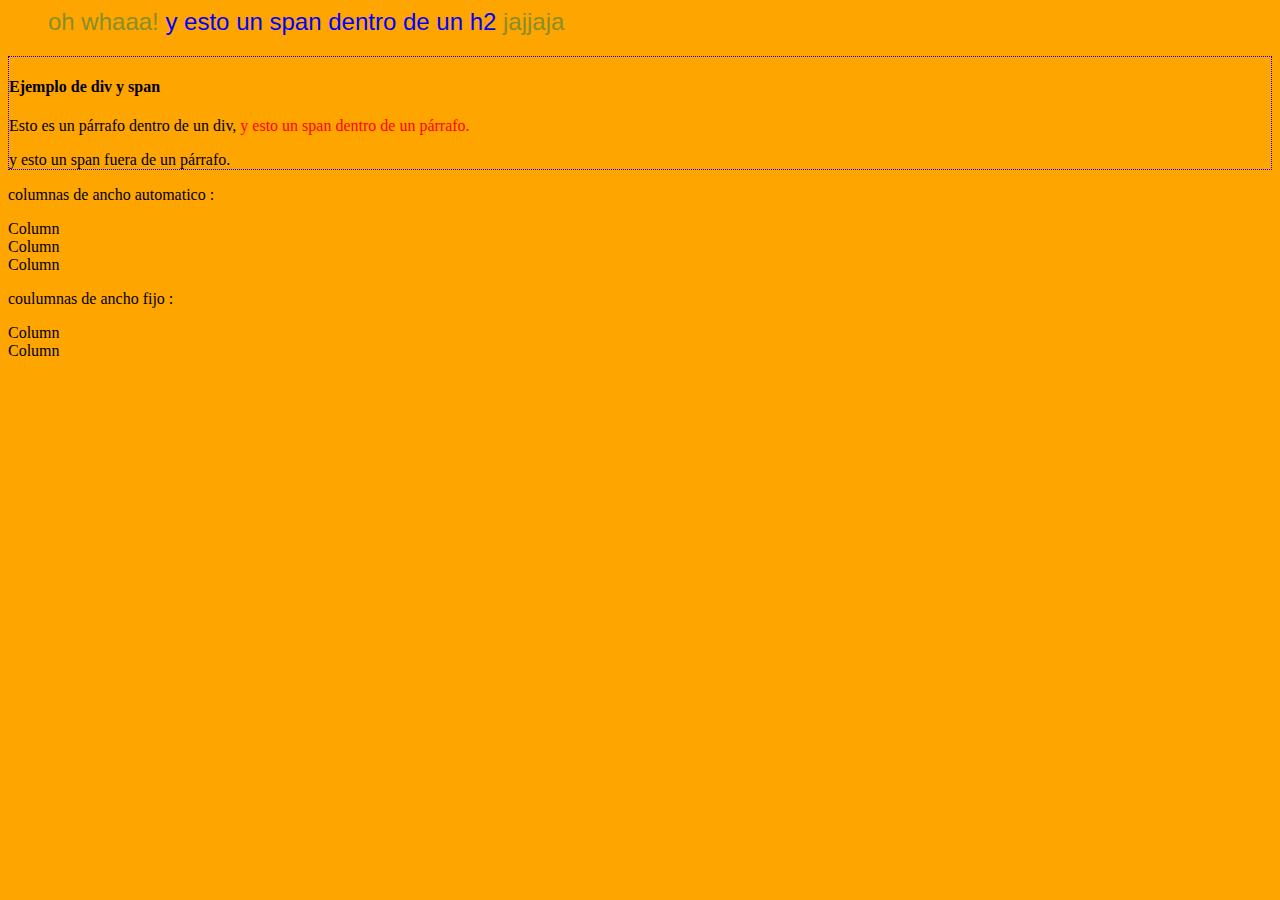
<file: my other page.html>
<html>
  <head>
    <link rel="stylesheet" type="text/css" href="mestyles.css">
    
  </head>
  <body>
    <h2>oh whaaa!<span> y esto un span dentro de un h2 </span>jajjaja</h2>
    <div style="border: 1px dotted blue;">
      <h4>Ejemplo de div y span </h4>
       <p>
        Esto es un párrafo dentro de un div,
         <span> y esto un span dentro de un párrafo. </span>
       </p>
       <span> y esto un span fuera de un párrafo. </span>
     </div>
     <p>columnas de ancho automatico :</p>
<div class="container">

  <div class="row">

    <div class="col"> Column </div>

    <div class="col"> Column </div>

    <div class="col"> Column </div>

  </div>

</div>
<p>coulumnas de ancho fijo :</p>
<div class="container">

  <div class="row">

    <div class="col-4"> Column </div>

    <div class="col-8"> Column </div>

  </div>

</div>


  </body>
</html>
</file>
<file: mestyles.css>
body {
  background: orange;
}

h1, h2, h3 {
  color: #8A8E27;
  margin-left: 40px;
  font-weight: normal;
  font-family: Arial, Helvetica, sans-serif;
}
h1 { font-size: 2em; }
h2 { font-size: 1.5em; }
h3 { font-size: 1.2em; }
p span { color: red; }
h2 span { color: blue; }
</file>
